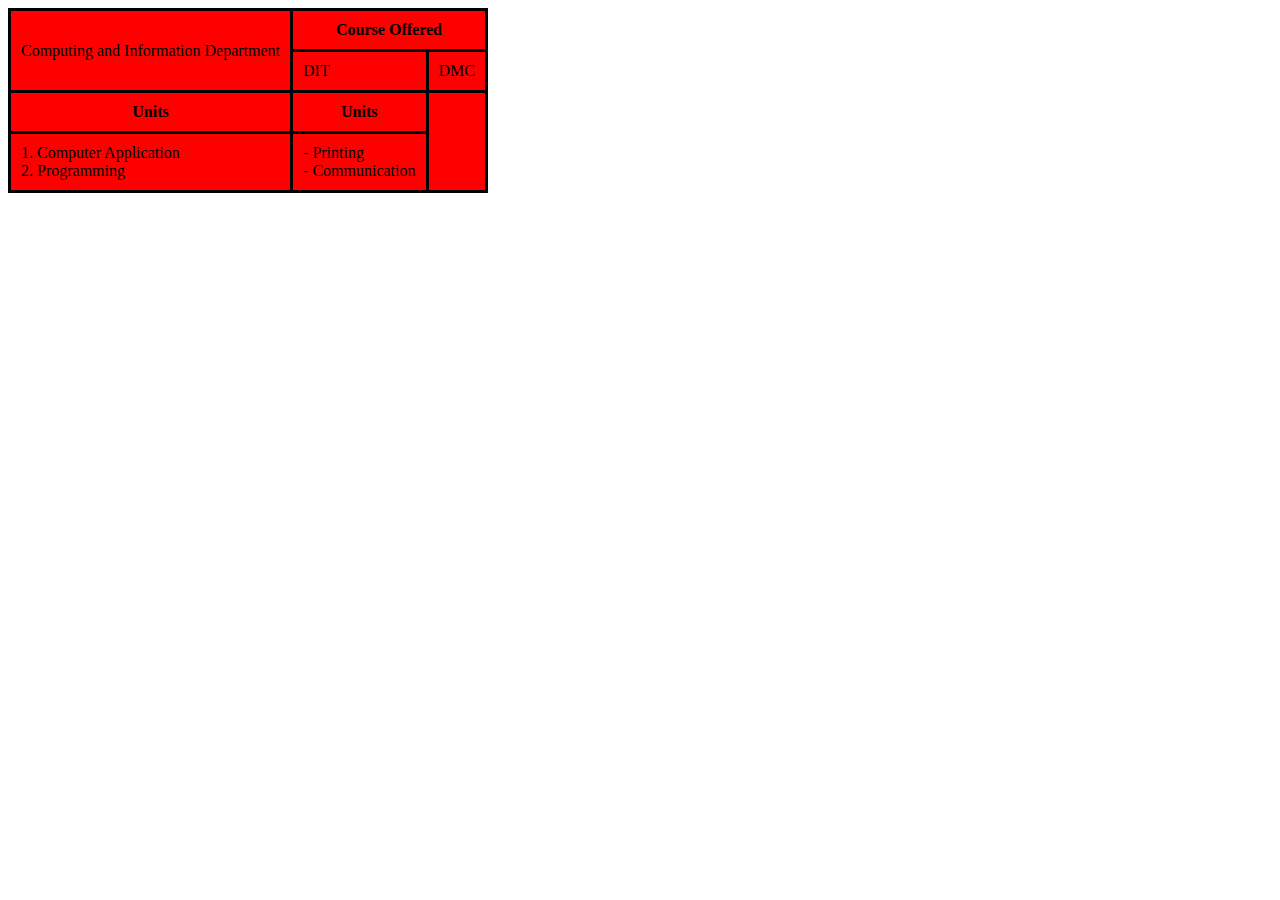
<file: templates/test.html>
<!DOCTYPE html>
<html>
<head>
    <style>
        table {
            border: 3px solid black;
            border-collapse: collapse;
            background-color: red; /* Makes the table red */
        }
        th, td {
            border: 3px solid black; /* Adds border thickness */
            padding: 10px; /* Adds space inside cells */
        }
    </style>
</head>
<body>
    <table>
        <tr>
            <td rowspan="3">Computing and Information Department</td>
        </tr>
        <tr>
            <th colspan="2">Course Offered</th>
        </tr>
        <tr>
            <td>DIT</td>
            <td>DMC</td>
        </tr>
        <tr>
            <th>Units</th>
            <th>Units</th>
        </tr>
        <tr>
            <td>
                1. Computer Application<br>
                2. Programming
            </td>
            <td>
                - Printing<br>
                - Communication
            </td>
        </tr>
    </table>
</body>
</html>
</file>
